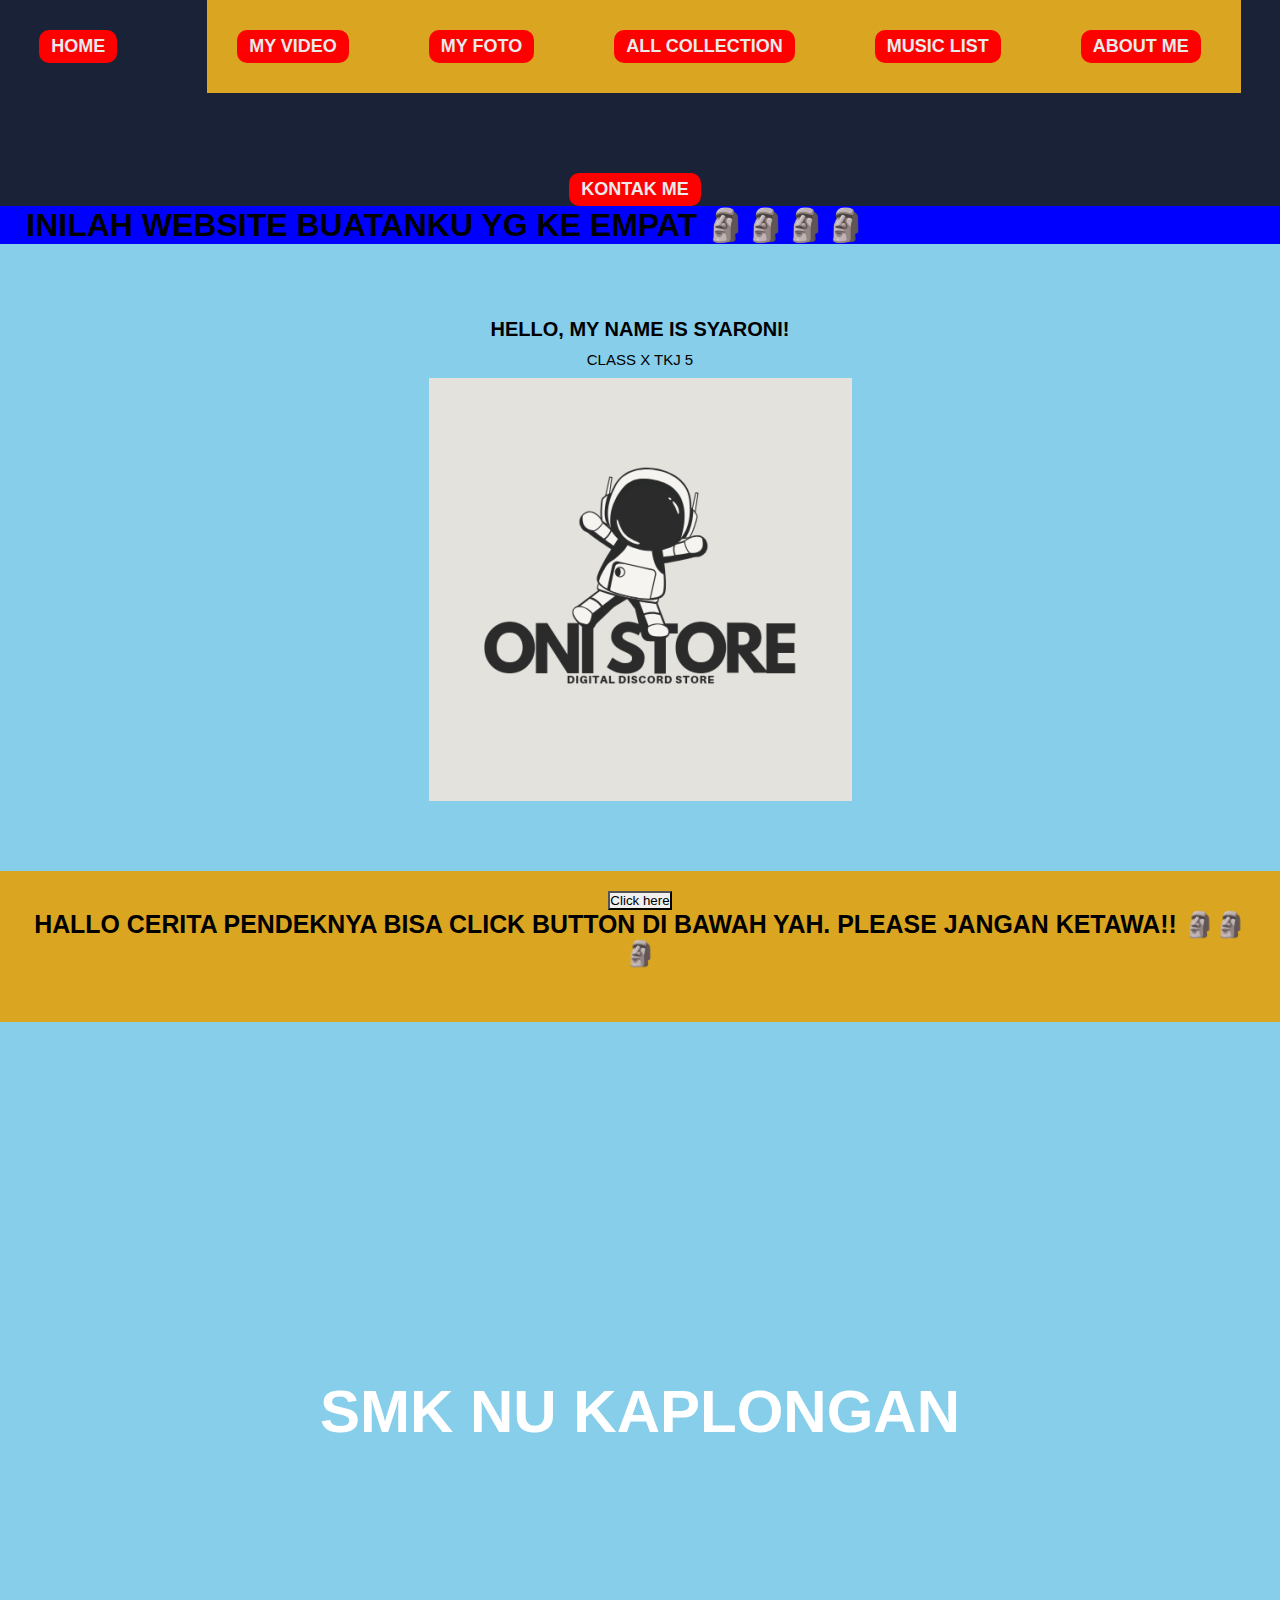
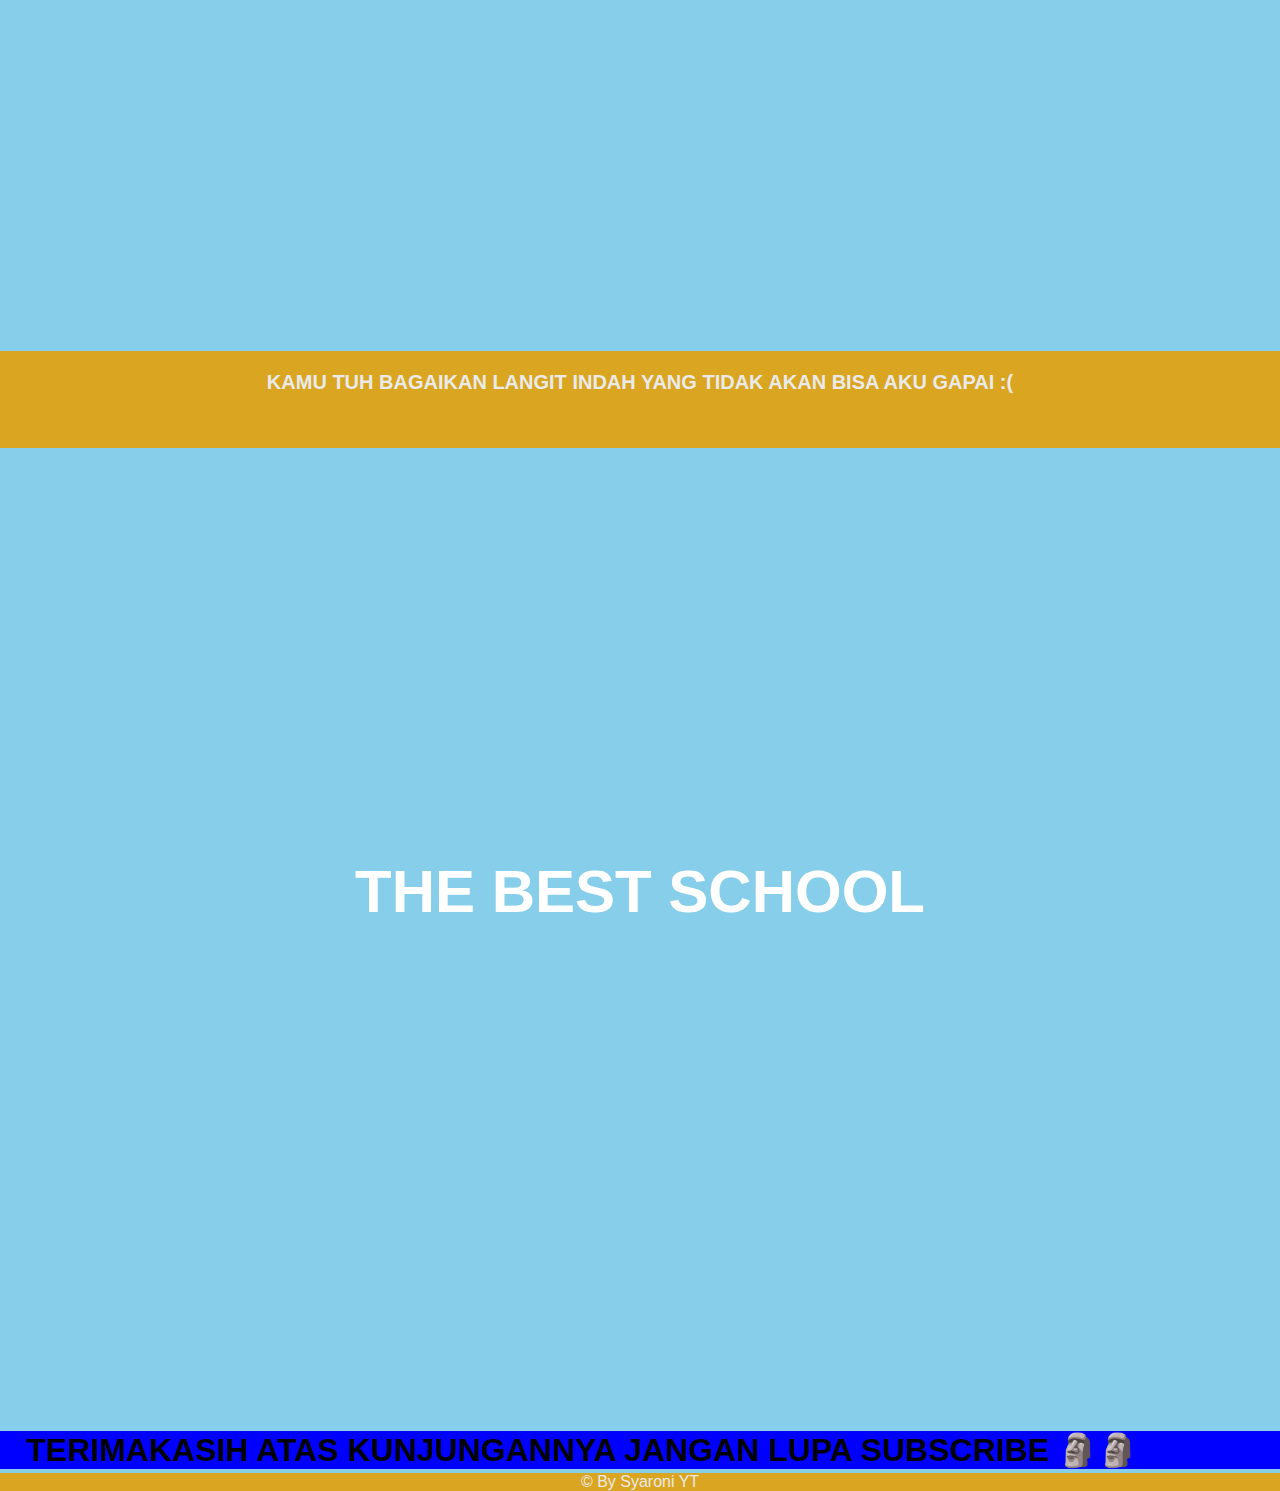
<file: index.html>
<!DOCTYPE html>
<html>
<head>
   <meta charset="utf-8">
   <meta name="viewport" content="width=device-width, initial-scale=1">
   <title>WEBSITE PORTFOLIO GW</title>
   <link rel="stylesheet" href="index.css">
</head>
<body bgcolor="skyblue">
   <button onclick="topFunction()" id="myBtn" title="Go to top">Top</button>
   <!-- navigation bar -->
<header>
   <a href="index.html" class="btn-cta">HOME</a>
    <nav>
      <ul>
         <li><button class="btn-cta" onclick="redirvideo()">MY VIDEO</button></li>
         <li><button class="btn-cta" onclick="redirfoto()">MY FOTO</button></li>
         <li><button class="btn-cta" onclick="redirlibrary()">ALL COLLECTION</button></li>
         <li><button class="btn-cta" onclick="redirmusic()">MUSIC LIST</button></li>
         <li><button class="btn-cta" onclick="redirabout()">ABOUT ME</button></li>
      </ul>
    </nav>
    <a href="https://kontak.onistore.my.id" class="btn-cta">KONTAK ME</a>
  </header>
  <marquee direction="right" behavior="alternate" scrollamount="3" onmouseover="this.stop()" onmouseout="this.start()" bgcolor="blue"><h1><b>INILAH WEBSITE BUATANKU YG KE EMPAT 🗿🗿🗿🗿</b><h1></marquee>
  <!-- perkenalan diri -->
  <div class="container">
      <div class="intro">
        <p class="title">HELLO, MY NAME IS SYARONI!</p>
        <p class="description">CLASS X TKJ 5</p>
        <img src="foto/logo store.png" alt="logo store" class="img-foto"/>
      </div>
    </div>
   <!-- paralax -->
    <div class="parallax" id="textimg">
      <div class="centered"><h1>SMK NU KAPLONGAN</h1></div>
      <div class="tentang">
        <button onclick="typeWriter()">Click here</button>
        <p class="title"><h5 class="cerita">HALLO CERITA PENDEKNYA BISA CLICK BUTTON DI BAWAH YAH. PLEASE JANGAN KETAWA!! 🗿🗿🗿</h5></p><br>
        <p class="title" id="demo"></p> 
      </div>
    </div>
    <div class="parallax" id="textimg">
      <div class="centered"><h1>THE BEST SCHOOL</h1></div>
      <div class="tentang">
        <p class="title">KAMU TUH BAGAIKAN LANGIT INDAH YANG TIDAK AKAN BISA AKU GAPAI :(</p> <br>
      </div>
    </div>
    <marquee direction="right" behavior="alternate" scrollamount="3" onmouseover="this.stop()" onmouseout="this.start()" bgcolor="blue"><h1><b>TERIMAKASIH ATAS KUNJUNGANNYA JANGAN LUPA SUBSCRIBE 🗿🗿</b><h1></marquee>
   <!-- footer -->
   <footer>
      <p align='center' width="auto" style="background-color:goldenrod">&copy; By Syaroni YT</p>
   </footer>

<script src="index.js"></script>
</body>
</html>
</file>
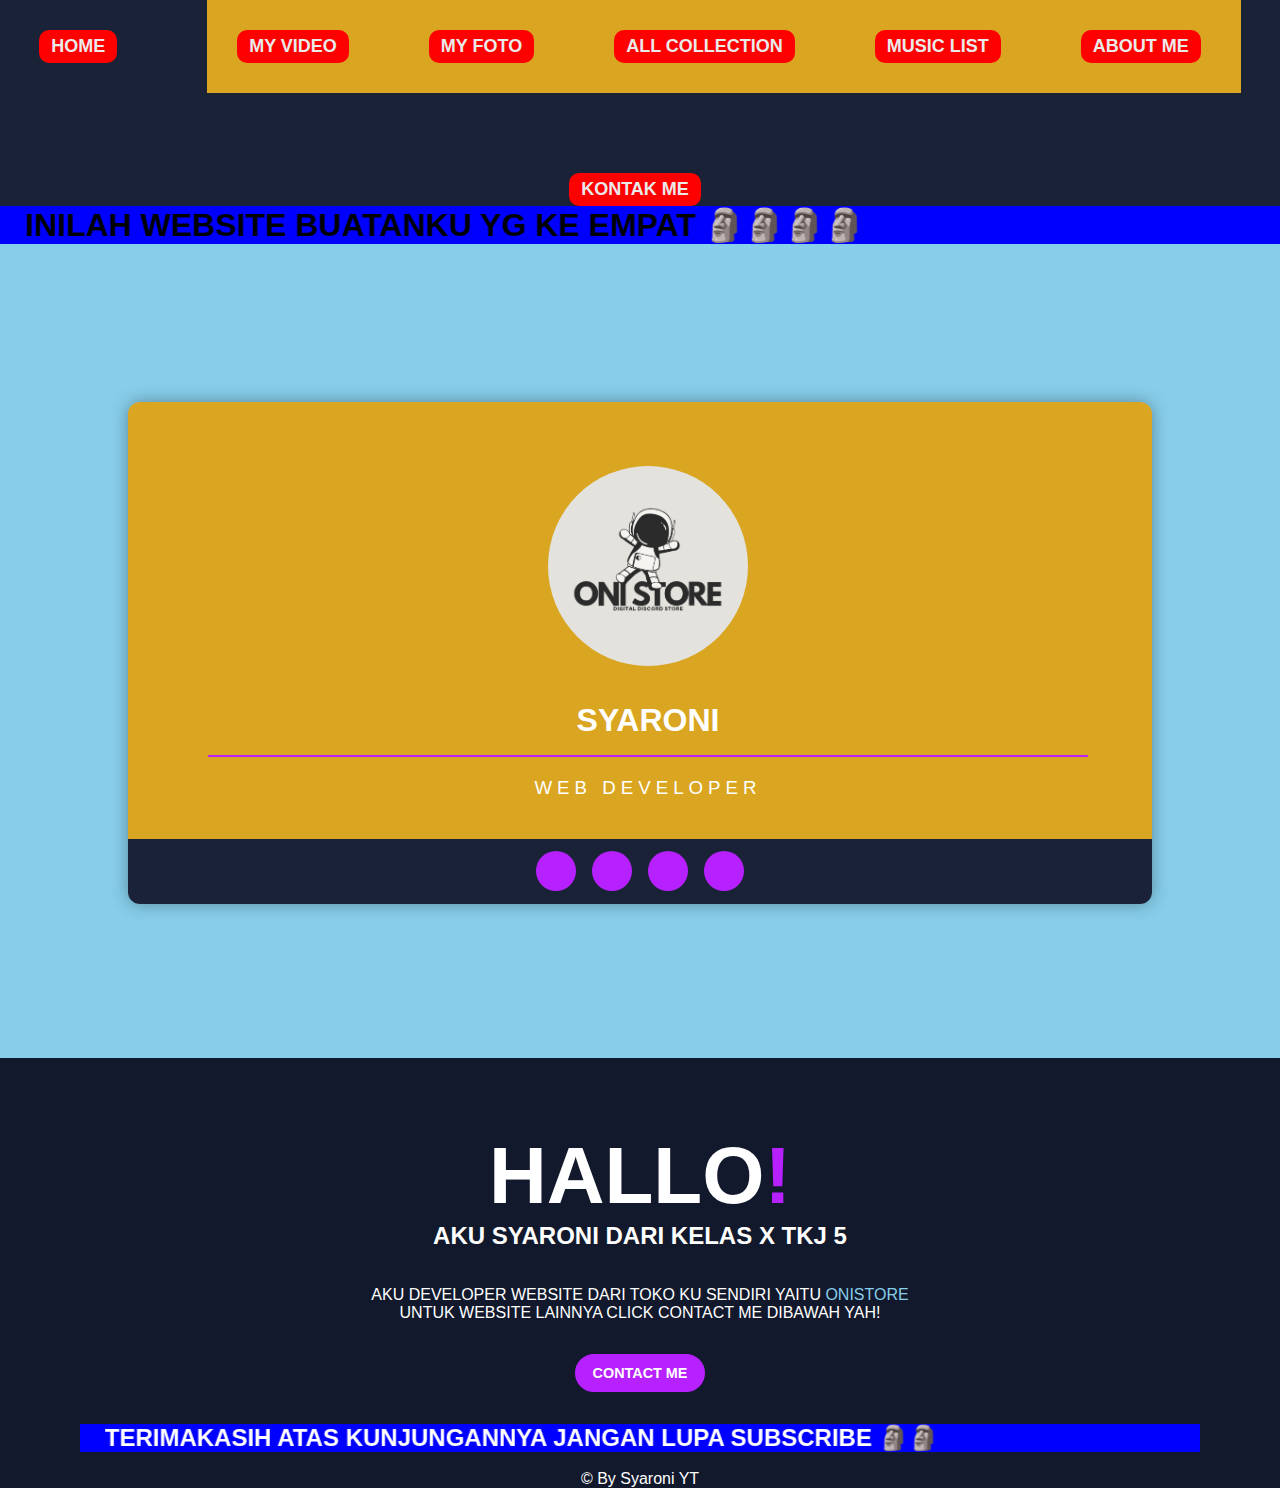
<file: aboutme.html>
<!DOCTYPE html>
<html>
  <head>
    <meta charset="utf-8">
    <meta http-equiv="X-UA-Compatible" content="IE=edge">
    <title>ABOUT ME</title>
    <meta name="viewport" content="width=device-width, initial-scale=1">
    <link rel="stylesheet" href="aboutme.css">
    <link rel="stylesheet" href="https://cdnjs.cloudflare.com/ajax/libs/font-awesome/6.5.1/css/all.min.css" integrity="sha512-DTOQO9RWCH3ppGqcWaEA1BIZOC6xxalwEsw9c2QQeAIftl+Vegovlnee1c9QX4TctnWMn13TZye+giMm8e2LwA==" crossorigin="anonymous" referrerpolicy="no-referrer" />
    <style>
    </style>
  </head>
  <body bgcolor="skyblue">
    <header>
    <a href="index.html" class="btn-cta">HOME</a>
    <nav>
      <ul>
         <li><button class="btn-cta" onclick="redirvideo()">MY VIDEO</button></li>
         <li><button class="btn-cta" onclick="redirfoto()">MY FOTO</button></li>
         <li><button class="btn-cta" onclick="redirlibrary()">ALL COLLECTION</button></li>
         <li><button class="btn-cta" onclick="redirmusic()">MUSIC LIST</button></li>
         <li><button class="btn-cta" onclick="redirabout()">ABOUT ME</button></li>

      </ul>
    </nav>
    <a href="https://kontak.onistore.my.id" class="btn-cta">KONTAK ME</a>
  </header>
    <marquee direction="right" behavior="alternate" scrollamount="3" onmouseover="this.stop()" onmouseout="this.start()" bgcolor="blue"><h1><b>INILAH WEBSITE BUATANKU YG KE EMPAT 🗿🗿🗿🗿</b><h1></marquee>
    <div class="wrapper">
      <div class="left">
        <div class="left-content">
          <div>
            <div class="shadow">
              <div class="img">
                <img src="foto/logo store.png" alt="my foto">
              </div>
            </div>

            <h2>SYARONI</h2>
            <h3>WEB DEVELOPER</h3>
          </div>
          <ul class = "icons">
            <li><i class="fa-brands fa-youtube" onclick="yt()"></i></li>
            <li><i class="fa-brands fa-tiktok" onclick="tt()"></i></li>
            <li><i class="fab fa-instagram" onclick="ig()"></i></li>
            <li><i class="fa-solid fa-globe" onclick="web()"></i></li>
          </ul>
        </div>        
      </div>
    <div class="right"><br><br><br><br>
        <h1>HALLO<span>!</span></h1>
        <h2>AKU SYARONI DARI KELAS X TKJ 5</h2> <br><br>
        <p>AKU DEVELOPER WEBSITE DARI TOKO KU SENDIRI YAITU <a href="https://www.onistore.my.id">ONISTORE</a></p>
        <p>UNTUK WEBSITE LAINNYA CLICK CONTACT ME DIBAWAH YAH!</p>
        <div class="btns">
            <button onclick="contact()" class ="btn btn-pink">CONTACT ME</button>
        </div>
        <marquee direction="right" behavior="alternate" scrollamount="3" onmouseover="this.stop()" onmouseout="this.start()" bgcolor="blue"><h2><b>TERIMAKASIH ATAS KUNJUNGANNYA JANGAN LUPA SUBSCRIBE 🗿🗿</b><h2></marquee>
        <br>
        <p align='center' width="auto">&copy; By Syaroni YT</p>
    </div>

<script src="aboutme.js"></script>
</body>
</html>
</file>
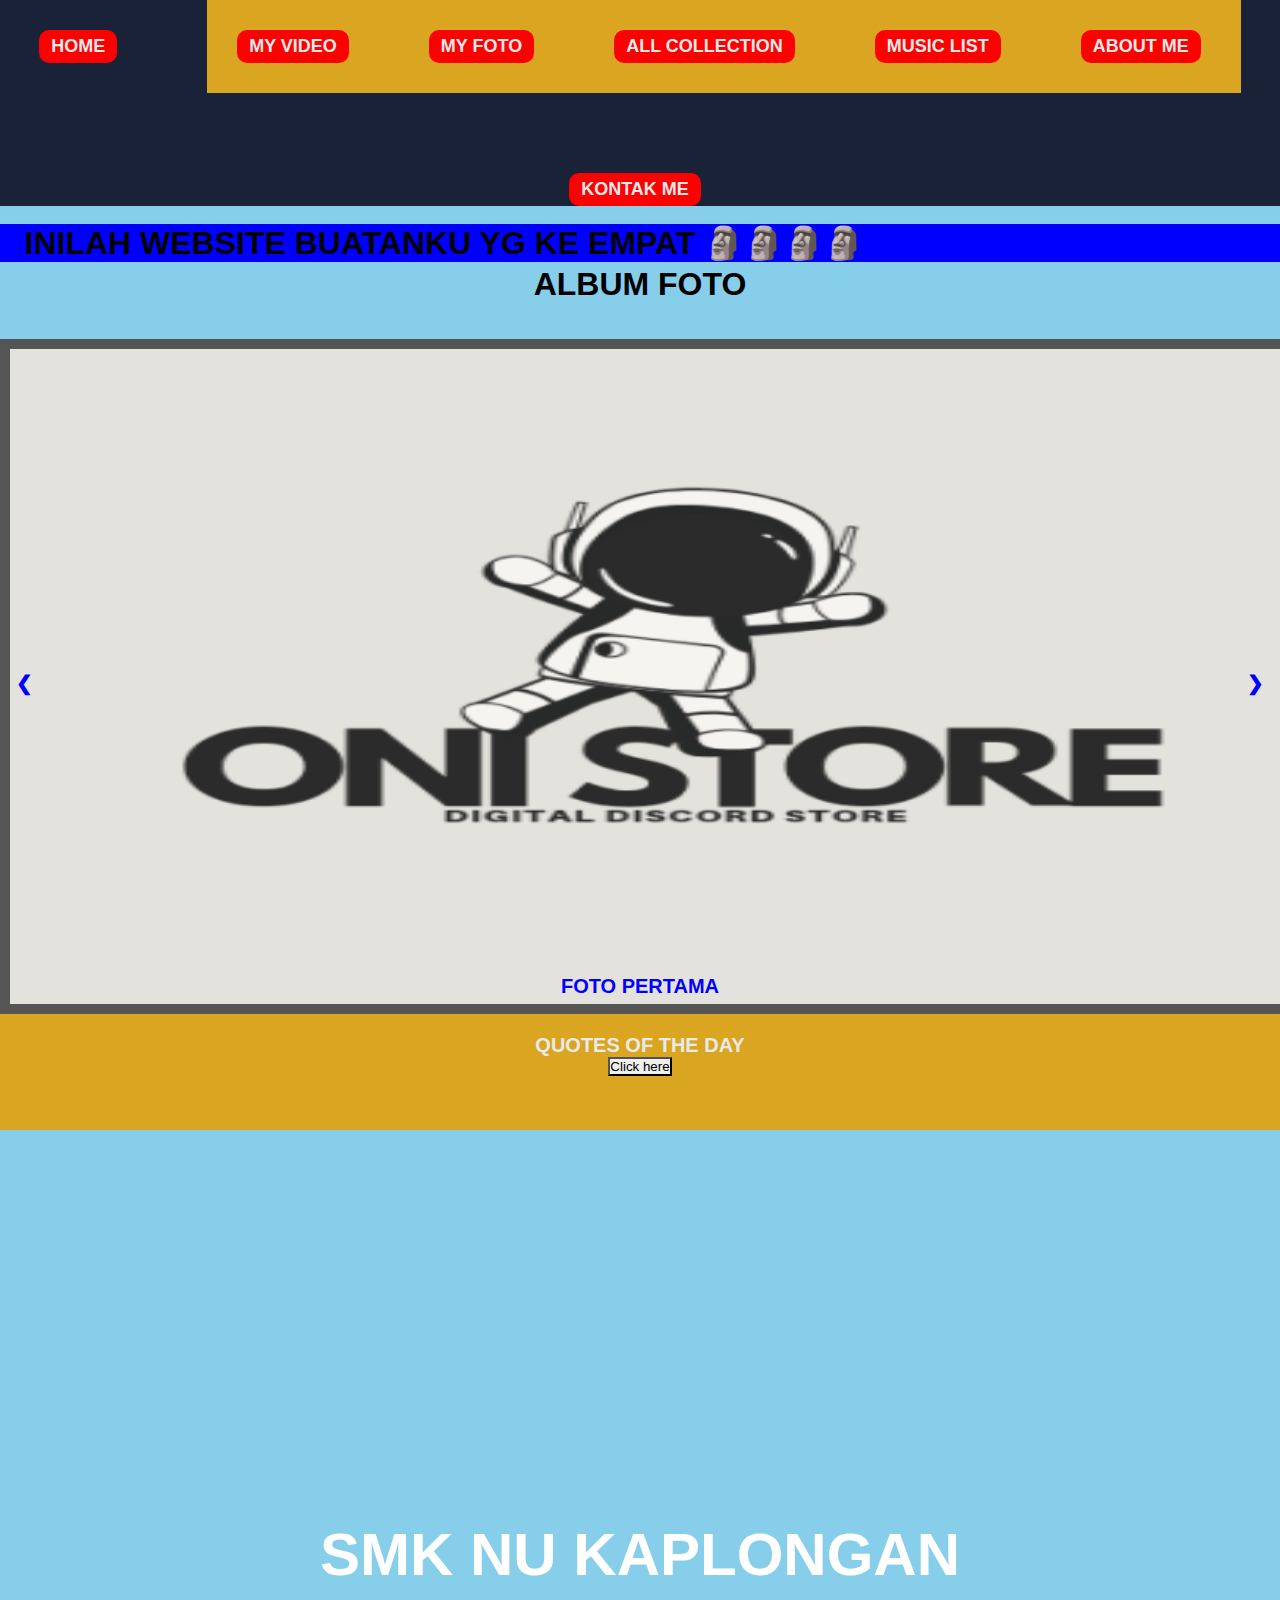
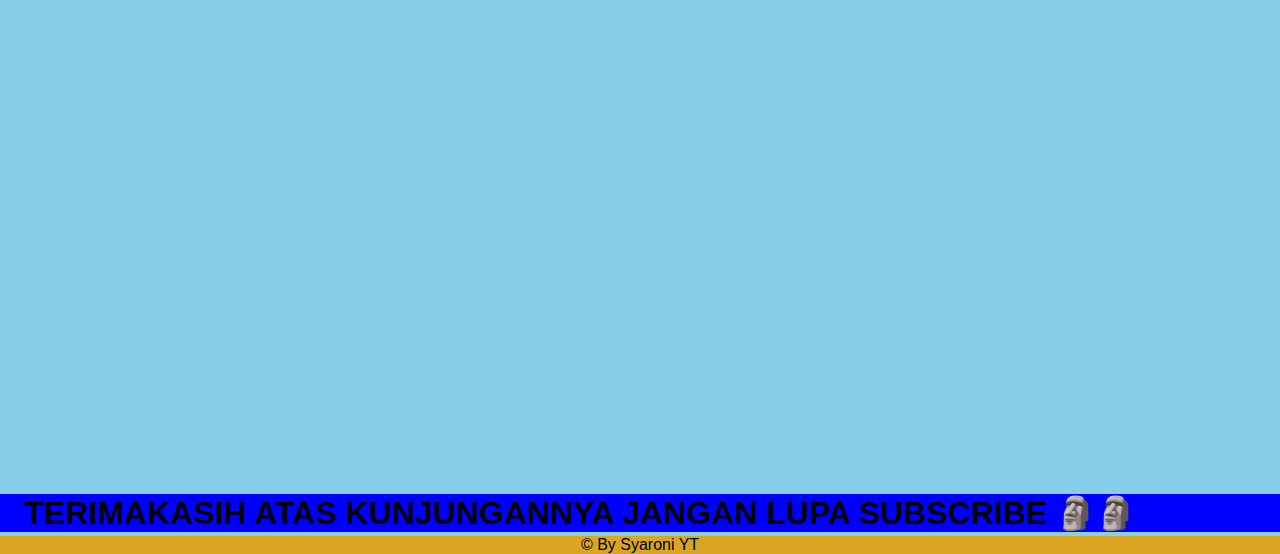
<file: foto.html>
<!DOCTYPE html>
<html>
<head>
<meta name="viewport" content="width=device-width, initial-scale=1">
<title>FOTO</title>
<link rel="stylesheet" href="foto.css">
</head>
<body bgcolor="skyblue">
<header>
  <a href="index.html" class="btn-cta">HOME</a>
    <nav>
      <ul>
         <li><button class="btn-cta" onclick="redirvideo()">MY VIDEO</button></li>
         <li><button class="btn-cta" onclick="redirfoto()">MY FOTO</button></li>
         <li><button class="btn-cta" onclick="redirlibrary()">ALL COLLECTION</button></li>
         <li><button class="btn-cta" onclick="redirmusic()">MUSIC LIST</button></li>
         <li><button class="btn-cta" onclick="redirabout()">ABOUT ME</button></li>
      </ul>
    </nav>
    <a href="https://kontak.onistore.my.id" class="btn-cta">KONTAK ME</a>
  </header>
<br><marquee direction="right" behavior="alternate" scrollamount="3" onmouseover="this.stop()" onmouseout="this.start()" bgcolor="blue"><h1><b>INILAH WEBSITE BUATANKU YG KE EMPAT 🗿🗿🗿🗿</b><h1></marquee><br>
<h1 align="center">ALBUM FOTO</h1><br><br>
<div class="slideshow">

<div class="mySlides fade">
  <img src="foto/logo store.png">
  <div class="text">FOTO PERTAMA</div>
</div>

<div class="mySlides fade">
  <img src="foto/pemandangan.png">
  <div class="text">FOTO KEDUA</div>
</div>

<div class="mySlides fade">
  <img src="foto/server-icon.png">
  <div class="text">FOTO KETIGA</div>
</div>

<a class="prev" onclick="plusSlides(-1)">❮</a>
<a class="next" onclick="plusSlides(1)">❯</a>

</div>

<div class="parallax" id="textimg">
  <div class="centered"><h1>SMK NU KAPLONGAN</h1></div>
      <div class="tentang">
        <p class="title">QUOTES OF THE DAY</p>
        <button onclick="typeWriter()">Click here</button>
        <p class="title" id="demo"></p> <br>
      </div>
    </div>
<marquee direction="right" behavior="alternate" scrollamount="3" onmouseover="this.stop()" onmouseout="this.start()" bgcolor="blue"><h1><b>TERIMAKASIH ATAS KUNJUNGANNYA JANGAN LUPA SUBSCRIBE 🗿🗿</b><h1></marquee>
<br>
  <footer>
    <p align='center' width="auto" style="background-color:goldenrod">&copy; By Syaroni YT</p>
  </footer>

<script src="foto.js"></script>
</body>
</html>
</file>
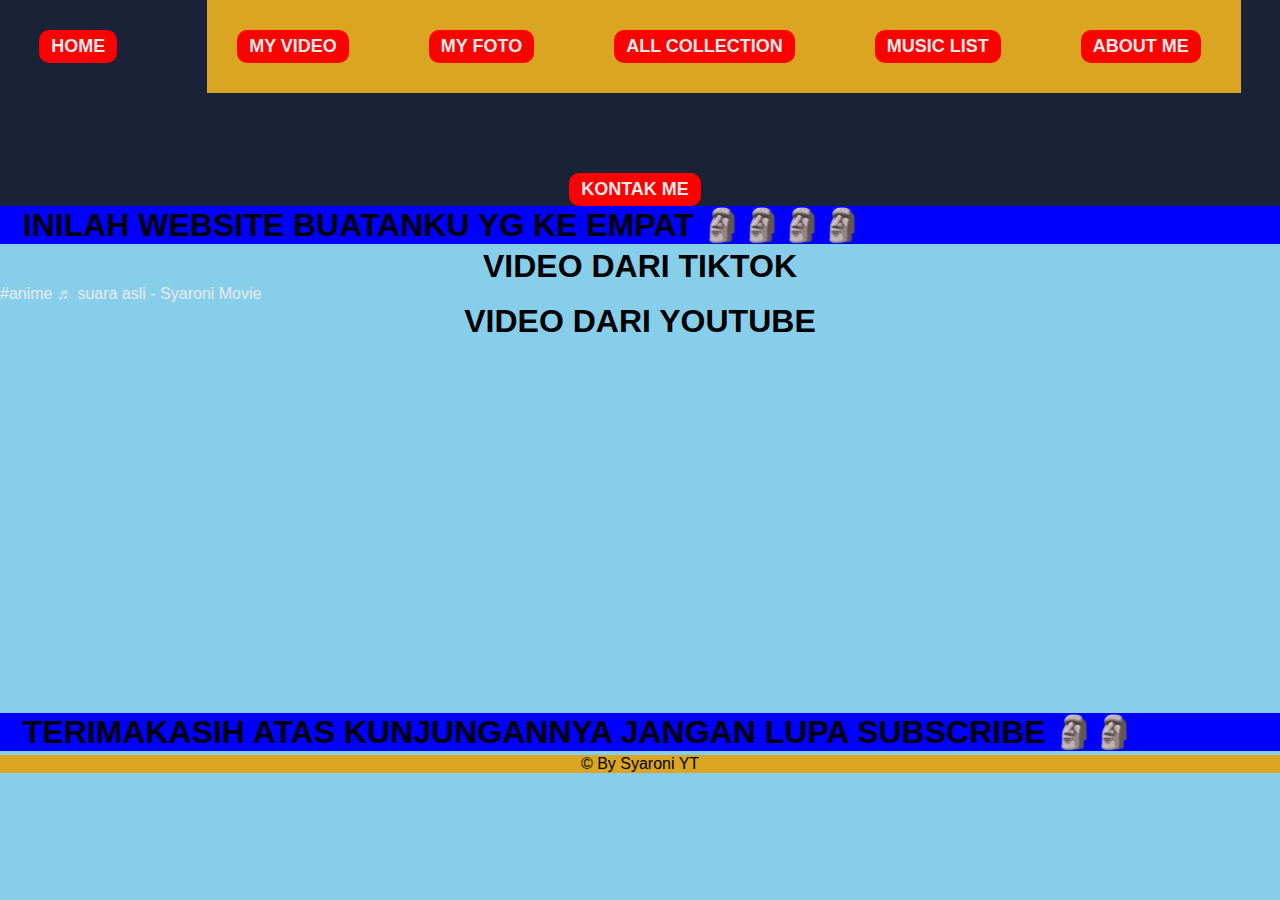
<file: video.html>
<!DOCTYPE html>
<html>
<head>
	<meta charset="utf-8">
	<meta name="viewport" content="width=device-width, initial-scale=1">
	<title>VIDEO</title>
  <link rel="stylesheet" href="video.css">
</head>
<body bgcolor="skyblue">
	<header>
    <a href="index.html" class="btn-cta">HOME</a>
    <nav>
      <ul>
         <li><button class="btn-cta" onclick="redirvideo()">MY VIDEO</button></li>
         <li><button class="btn-cta" onclick="redirfoto()">MY FOTO</button></li>
         <li><button class="btn-cta" onclick="redirlibrary()">ALL COLLECTION</button></li>
         <li><button class="btn-cta" onclick="redirmusic()">MUSIC LIST</button></li>
         <li><button class="btn-cta" onclick="redirabout()">ABOUT ME</button></li>

      </ul>
    </nav>
    <a href="https://kontak.onistore.my.id" class="btn-cta">KONTAK ME</a>
  </header>
<marquee direction="right" behavior="alternate" scrollamount="3" onmouseover="this.stop()" onmouseout="this.start()" bgcolor="blue"><h1><b>INILAH WEBSITE BUATANKU YG KE EMPAT 🗿🗿🗿🗿</b><h1></marquee>
<div>
	<h1 align="center">VIDEO DARI TIKTOK</h1>
<blockquote class="tiktok-embed" cite="https://www.tiktok.com/@syaronimovie/video/7255530238283697409" data-video-id="7255530238283697409" style="max-width: 605px;min-width: 325px;" > <section> <a title="anime" target="_blank" href="https://www.tiktok.com/tag/anime?refer=embed">#anime</a> <a target="_blank" title="♬ suara asli  - Syaroni Movie" href="https://www.tiktok.com/music/suara-asli-Syaroni-Movie-7255531609645009665?refer=embed">♬ suara asli  - Syaroni Movie</a> </section> </blockquote> <script async src="https://www.tiktok.com/embed.js"></script>
</div>

<div>
	<h1 align="center">VIDEO DARI YOUTUBE</h1>
	<iframe width="560" height="315" src="https://www.youtube.com/embed/dnz-tPInI8Q?si=lF3EClEp5QTsgxGz" frameborder="0" allow="accelerometer; autoplay; clipboard-write; encrypted-media; gyroscope; picture-in-picture; web-share" allowfullscreen></iframe>
</div>
<br><br><br>
<marquee direction="right" behavior="alternate" scrollamount="3" onmouseover="this.stop()" onmouseout="this.start()" bgcolor="blue"><h1><b>TERIMAKASIH ATAS KUNJUNGANNYA JANGAN LUPA SUBSCRIBE 🗿🗿</b><h1></marquee>
  <footer>
    <p align='center' width="auto" style="background-color:goldenrod">&copy; By Syaroni YT</p>
  </footer>

<script src="video.js"></script>
</body>
</html>
</file>
<file: index.css>
*, html, body {
  margin: 0;
  padding: 0;
  box-sizing: border-box;
  font-family: Helvetica;
  background-size: 100%;
}

header {
  background: #1a2238;
  color: #eaeaea;
  display: flex;
  flex-wrap: wrap;
  justify-content: center;
  align-items: center;
  gap: 80px;
  width: auto;
}

.btn-cta {
  margin-right: 10px;
  border: none;
  font-size: 18px;
  font-weight: bold;
  padding: 6px 12px;
  background: #ff0000;
  color: #eaeaea;
  border-radius: 10px;
  cursor: pointer;
  width: auto;
}

nav ul{
  background-color: #DAA520;
  display: flex;
  padding: 20px;
  gap: 50px;
}

li {
  list-style-type: none;
  padding: 10px;
}

a {
  color: #eaeaea;
  text-decoration: none;
}

.container {
  max-width: 1200px;
  margin: 0 auto;
  padding: 70px 0;
}

.intro {
  display: flex;
  flex-direction: column;
  justify-content: center;
  align-items: center;
  gap: 10px;
  text-align: center;
  width: auto;
}

.title {
  font-size: 20px;
  font-weight: bold;
}

.description {
  font-size: 15px;
  display: flex;
  text-align: center;
  width: auto;
}

.parallax {
  background-image: url('foto/pemandangan.png');
  background-attachment: fixed;
  background-position: center;
  background-repeat: no-repeat;
  background-size: cover;
  height: 120vh;
  width: auto;
}

.tentang {
  display: flex;
  justify-content: center;
  align-items: center;
  flex-direction: column;
  background: #DAA520;
  color: #eaeaea;
  padding: 20px ;
  width: auto;
}

footer{
  padding: 0px;
  text-align: center;
  background: #CFB53B;
  color: #eaeaea;
  width: 100%;
}

#myBtn {
  display: none;
  position: fixed;
  bottom: 20px;
  right: 30px;
  z-index: 99;
  font-size: 18px;
  border: none;
  outline: none;
  background-color: red;
  color: white;
  cursor: pointer;
  padding: 15px;
  border-radius: 4px;
}

#textimg {
  position: relative;
  text-align: center;
  color: white;
  font-size: 30px;
}


.centered {
  position: absolute;
  top: 50%;
  left: 50%;
  transform: translate(-50%, -50%);
}

.cerita {
  color: black;
}
</file>
<file: aboutme.css>
*{
    padding: 0;
    margin: 0;
    box-sizing: border-box;
}
body{
    font-family: 'Poppins', sans-serif;
}
header {
  background: #1a2238;
  color: #eaeaea;
  display: flex;
  flex-wrap: wrap;
  justify-content: center;
  align-items: center;
  gap: 80px;
  width: auto;
}

.btn-cta {
  margin-right: 10px;
  border: none;
  font-size: 18px;
  font-weight: bold;
  padding: 6px 12px;
  background: #ff0000;
  color: #eaeaea;
  border-radius: 10px;
  cursor: pointer;
  width: auto;
}

nav ul{
  background-color: #DAA520;
  display: flex;
  padding: 20px;
  gap: 50px;
}

li {
  list-style-type: none;
  padding: 10px;
}

a {
  color: #eaeaea;
  text-decoration: none;
}

.wrapper{
    height: 100vh;
}
.left{
    background-color: skyblue;
    display: flex;
    flex-direction: column;
    align-items: center;
    justify-content: center;
    height: 90vh;
    color:#fff
}
.left-content > div{
    background: #DAA520;
    padding: 4rem 4rem 2.5rem 5rem;
    text-align: center;
    
    border-radius: 12px 12px 0 0;
}
.left-content{
    box-shadow: 0px 0px 18px -1px rgba(0, 0, 0, 0.39);
    -webkit-box-shadow: 0px 0px 18px -1px rgba(0, 0, 0, 0.39);
    -moz-box-shadow: 0px 0px 18px -1px rgba(0, 0, 0, 0.39);
    border-radius: 12px;
    width:80%;
}
.img img{
    display: block;
    width: 200px;
}
.img{
    width: 200px;
    height: 200px;
    overflow: hidden;
    border-radius: 50%;
    transition: all 0.5s ease-in-out;
}
.shadow{
    margin-left: auto;
    margin-right: auto;
    border-radius: 50%;
    width: 200px;
    height: 200px;
}



.left-content h2{
    font-size: 2rem;
    margin: 2.2rem 0 0.6rem 0;
    line-height: 1.2;
    padding-bottom: 1rem;
    border-bottom: 2px solid #B721FF;
}
.left-content h3{
    text-transform: uppercase;
    font-weight: 300;
    letter-spacing: 5px;
    margin-top: 1.2rem;
}
.icons{
    background: #1a2238;
    display: flex;
    justify-content: center;
    padding: 0.8rem 0;
    border-radius: 0 0 12px 12px;
}
.icons li{
    list-style-type: none;
    background: #B721FF;
    color: #fff;
    width: 40px;
    height: 40px;
    margin: 0 0.5rem;
    border-radius: 50%;
    display: flex;
    justify-content: center;
    align-items: center;
    font-size: 1.2rem;
    cursor: pointer;
    transition: all 0.5s ease-in-out;
}
.icons li:hover{
    background: #edffec;
    color: #000;
}
.right{
    background: #12192c;
    height: auto;
    display: flex;
    flex-direction: column;
    align-items: center;
    justify-content: center;
    padding: 0 5rem;
    text-align: center;
    color:#fff
}
.right h1{
    font-size: 5rem;
    text-transform: uppercase;
}
.right h1 span{
    color: #B721FF;
}
.right h2{
    font-weight: 600;
}

.right a{
    color: skyblue;
}
.btns{
    display: flex;
    margin: 2rem 0;
}
.btn{
    border: none;
    font-size: 0.9rem;
    text-transform: uppercase;
    border: 2px solid #fff;
    border-radius: 20px;
    padding: 0.55rem 0;
    width: 130px;
    font-weight: 600;
    background: transparent;
    margin: 0 0.5rem;
    cursor: pointer;
    color:#fff
}
.btn.btn-pink{
    background: #B721FF;
    color: #fff;
    border-color: #B721FF;
    transition: all 0.5s ease-in-out;
}
.btn.btn-pink:hover{
    background: transparent;
    border-color: #fff;
    color: #fff;
@media screen and (min-width: 992px){
    .wrapper{
        display: grid;
        grid-template-columns: repeat(2, 2fr);
    }

    .left{
        position: relative;
    }
    .left-content{
        position: absolute;
        width:80%
    
    }
}
</file>
<file: foto.css>
*, html, body {
  margin: 0;
  padding: 0;
  box-sizing: border-box;
  font-family: Helvetica;
  background-size: 100%;
}

header {
  background: #1a2238;
  color: #eaeaea;
  display: flex;
  flex-wrap: wrap;
  justify-content: center;
  align-items: center;
  gap: 80px;
  width: auto;
}

.btn-cta {
  margin-right: 10px;
  border: none;
  font-size: 18px;
  font-weight: bold;
  padding: 6px 12px;
  background: #ff0000;
  color: #eaeaea;
  border-radius: 10px;
  cursor: pointer;
  width: auto;
}

nav ul{
  background-color: #DAA520;
  display: flex;
  padding: 20px;
  gap: 50px;
}

li {
  list-style-type: none;
  padding: 10px;
}

a {
  color: #eaeaea;
  text-decoration: none;
}

* {box-sizing: border-box}
body {font-family: Verdana, sans-serif; margin:0}
.mySlides {display: grid;}
img {
  vertical-align: middle;
  height: 75vh;
  width: 150vh;
  align-items: center;
  border: 10px solid #555;
}

.slideshow {
  max-width: 150vh;
  position: relative;
  margin: auto;
}

.prev, .next {
  cursor: pointer;
  position: absolute;
  top: 50%;
  width: auto;
  padding: 16px;
  margin-top: -22px;
  color: blue;
  font-weight: bold;
  font-size: 20px;
  transition: 0.6s ease;
  border-radius: 0 3px 3px 0;
  user-select: none;
}

.next {
  right: 0;
  border-radius: 3px 0 0 3px;
}

.prev:hover, .next:hover {
  background-color: rgba(0,0,0,0.8);
}

.text {
  color: #f2f2f2;
  font-size: 20px;
  font-weight: bold;
  padding: 8px 12px;
  position: absolute;
  bottom: 8px;
  width: 100%;
  text-align: center;
  color: blue;
}

.dot {
  cursor: pointer;
  height: 15px;
  width: 15px;
  margin: 0 2px;
  background-color: #bbb;
  border-radius: 50%;
  display: inline-block;
  transition: background-color 0.6s ease;
}

.parallax {
  background-image: url('foto/pemandangan.png');
  background-attachment: fixed;
  background-position: center;
  background-repeat: no-repeat;
  background-size: cover;
  height: 120vh;
  width: auto;
}

.tentang {
  display: flex;
  justify-content: center;
  align-items: center;
  flex-direction: column;
  background: #DAA520;
  color: #eaeaea;
  padding: 20px ;
  width: auto;
}

.title {
  font-size: 20px;
  font-weight: bold;
}

#textimg {
  position: relative;
  text-align: center;
  color: white;
  font-size: 30px;
}


.centered {
  position: absolute;
  top: 50%;
  left: 50%;
  transform: translate(-50%, -50%);
}
</file>
<file: video.css>
*, html, body {
  margin: 0;
  padding: 0;
  box-sizing: border-box;
  font-family: Helvetica;
  background-size: 100%;
}

header {
  background: #1a2238;
  color: #eaeaea;
  display: flex;
  flex-wrap: wrap;
  justify-content: center;
  align-items: center;
  gap: 80px;
  width: auto;
}

.btn-cta {
  margin-right: 10px;
  border: none;
  font-size: 18px;
  font-weight: bold;
  padding: 6px 12px;
  background: #ff0000;
  color: #eaeaea;
  border-radius: 10px;
  cursor: pointer;
  width: auto;
}

nav ul{
  background-color: #DAA520;
  display: flex;
  padding: 20px;
  gap: 50px;
}

li {
  list-style-type: none;
  padding: 10px;
}

a {
  color: #eaeaea;
  text-decoration: none;
}
</file>
